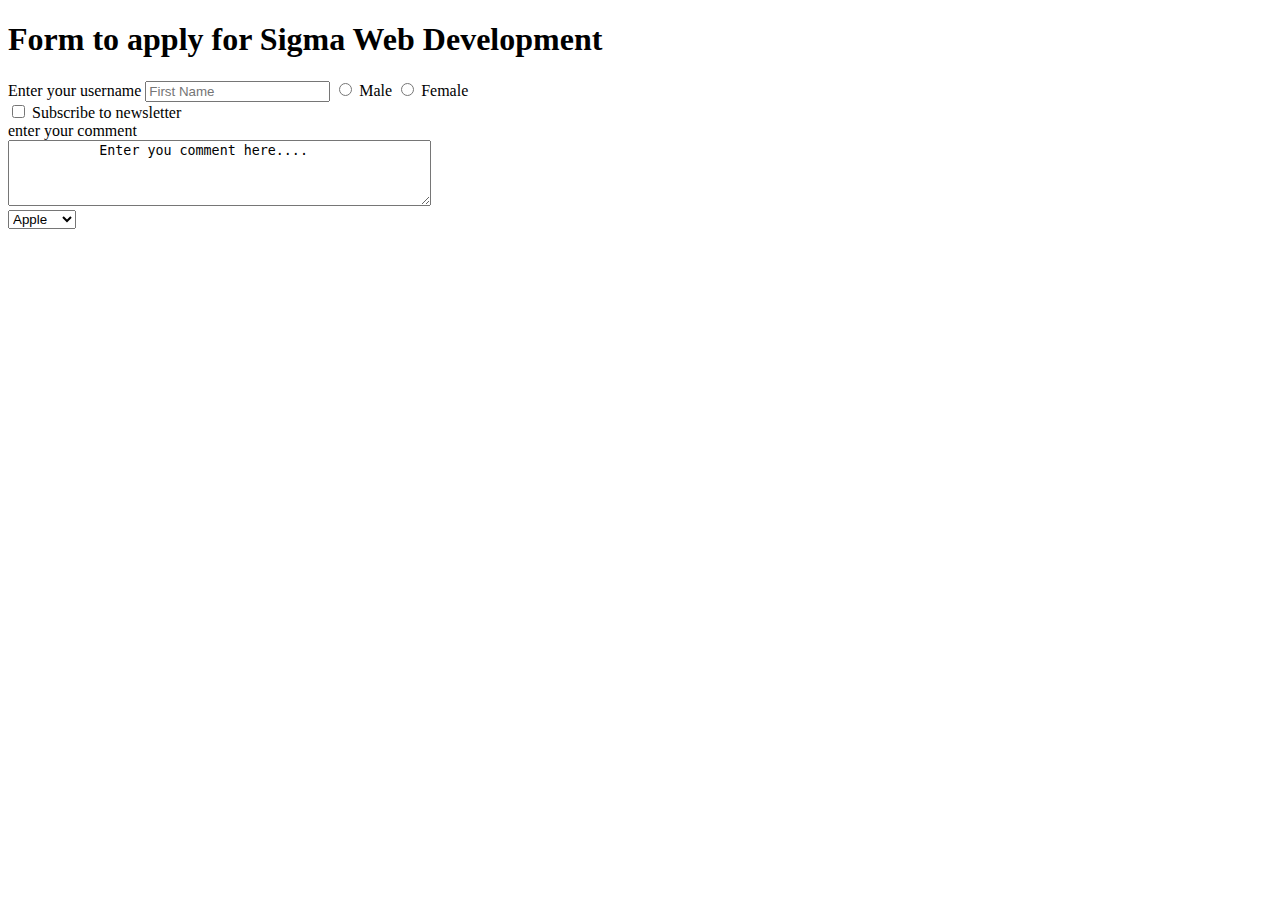
<file: forms_input_tags.html>
<!doctype html>
<html lang="en">
<head>
    <meta charset="UTF-8">
    <meta name="viewport" content="width=device-width, initial-scale=1">
    <title>Forms - Lets learn it</title>
</head>
<body>
      <h1>Form to apply for Sigma Web Development</h1>
      <form action="post">
          <div>
          <label for="username">Enter your username</label>
          <input type="text" name="first_name" placeholder="First Name">
          <input type="radio" id="male" name="gender" value="male">
          <label for="male">Male</label>
          <input type="radio" id="female" name="gender" value="female">
          <label for="female">Female</label>
          </div>

          <div>
              <input type="checkbox" id="subscribe" name="subscribe" value="yes">
              <label for="subscribe">Subscribe to newsletter</label>

          </div>
          <div>
              <label for="comment">enter your comment</label>
              <br>
                <textarea name="comment" rows="4" cols="50">
           Enter you comment here....
                </textarea>
          </div>
          <div>
              <select name="fruits">
                  <option value="apple">Apple</option>
                  <option value="banana">Banana</option>
                  <option value="pear">Pear</option>
              </select>
          </div>
      </form>
</body>
</html>
</file>
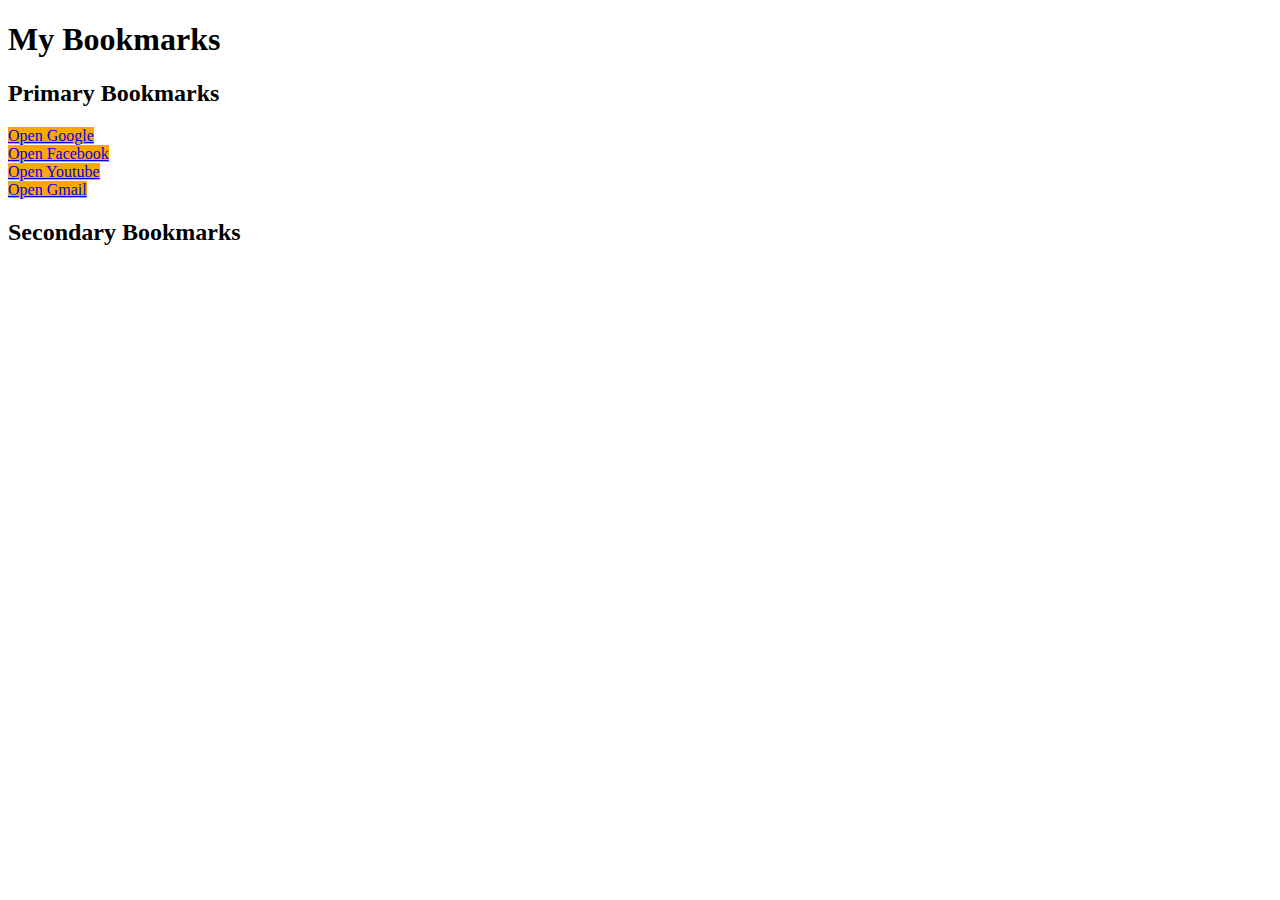
<file: heading,lists_and_links.html>
<!doctype html>
<html lang="en">
<head>
    <meta charset="UTF-8">
    <meta name="viewport" content="width=device-width, initial-scale=1">
    <title>Bookmark Manager - CodewithSaadman</title>
    <link rel="stylesheet" href="style.css">
</head>
<body>
     <h1>My Bookmarks</h1>
     <h2>Primary Bookmarks</h2>
     <a target="_blank" href="https://www.google.com">Open Google</a>
     <br>
          <a target="_blank" href="https://www.facebook.com">Open Facebook</a>
     <br>
          <a target="_blank" href="https://www.youtube.com">Open Youtube</a>
     <br>
          <a target="_blank" href="https://www.gmail.com">Open Gmail</a>

     <h2>Secondary Bookmarks</h2>
</body>
</html>
</file>
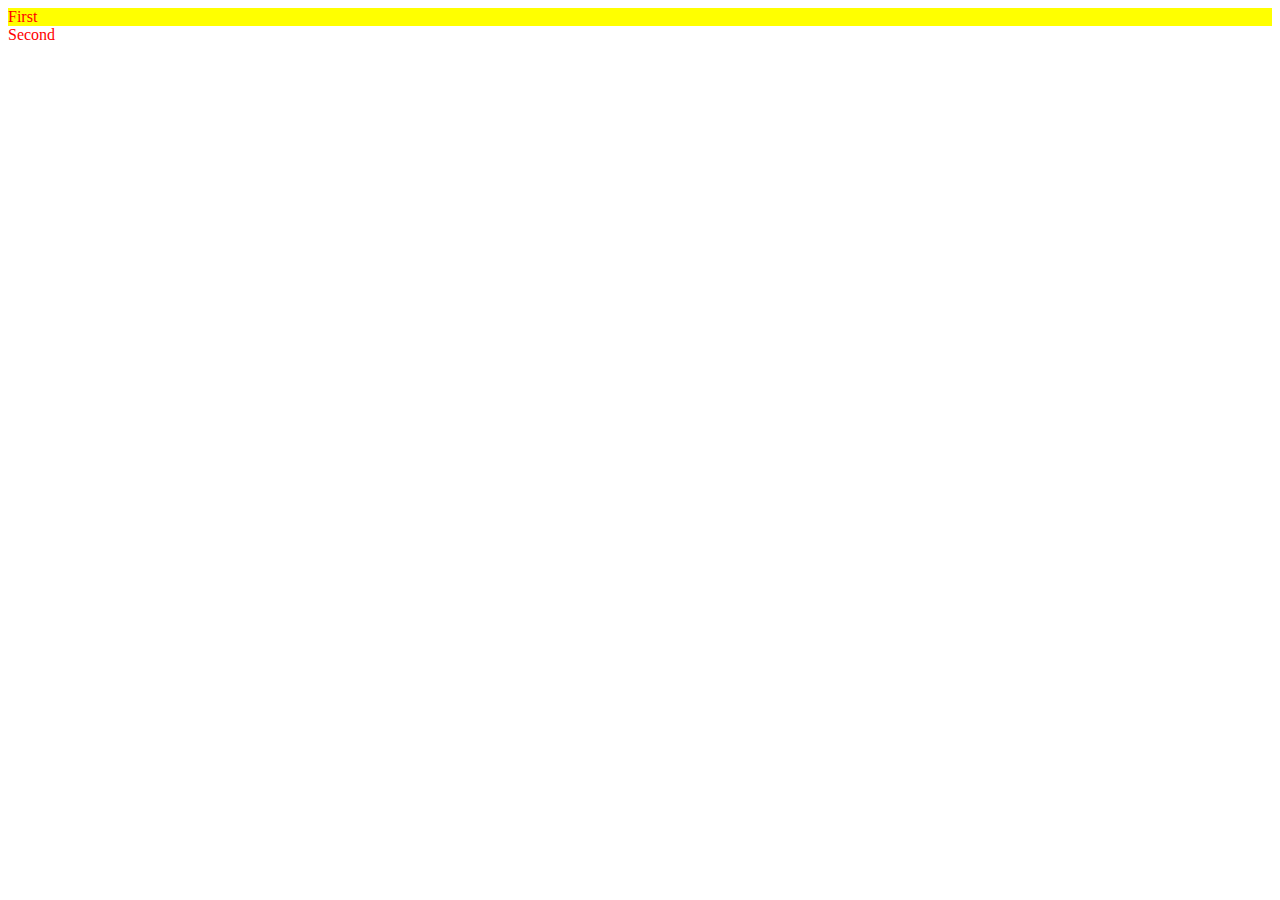
<file: ID_Classes.html>
<!DOCTYPE html>
<html lang="en">
<head>
    <meta charset="UTF-8">
    <meta name="viewport" content="width=device-width, initial-scale=1.0">
    <title>ID and Classes in HTML</title>
    <link rel="stylesheet" href="ID_Classes.css">
</head>
<body>
    <div id="firstdiv" class="red bg-yellow">First</div>
    <div id="seconddiv" class="red">Second</div>
    <span class="red"></span>
</body>
</html>
</file>
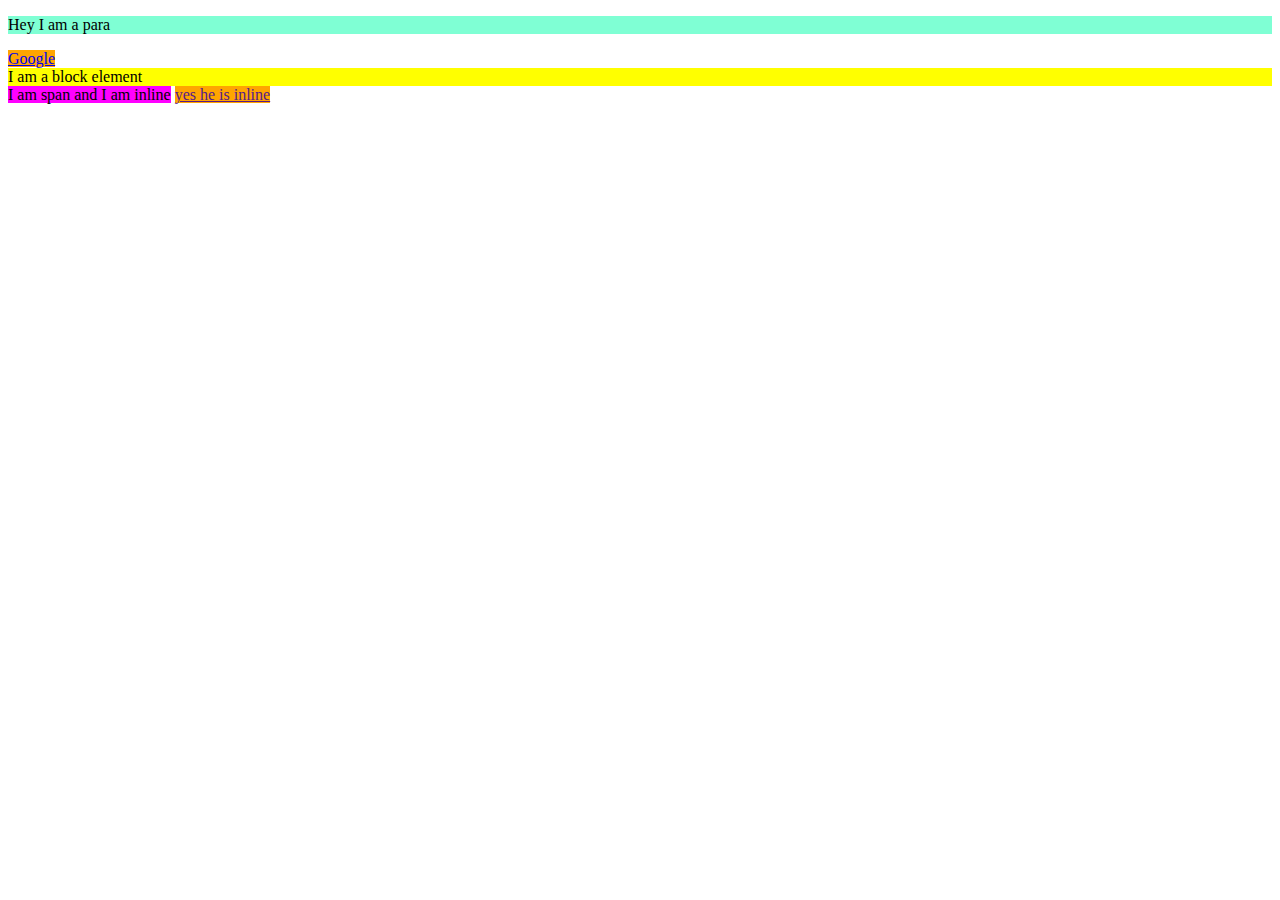
<file: Inline_block_elements.html>
<!DOCTYPE html>
<html lang="en">

<head>
    <meta charset="UTF-8">
    <meta name="viewport" content="width=device-width, initial-scale=1.0">
    <title>Inline and Block Elements</title>
    <link rel="stylesheet" href="style.css">
</head>

<body>
    <p>Hey I am a para</p>
    <a href="https://google.com">Google</a>
    <div>I am a block element</div>
    <span>I am span and I am inline</span>
    <a href="">yes he is inline</a>
</body>

</html>
</file>
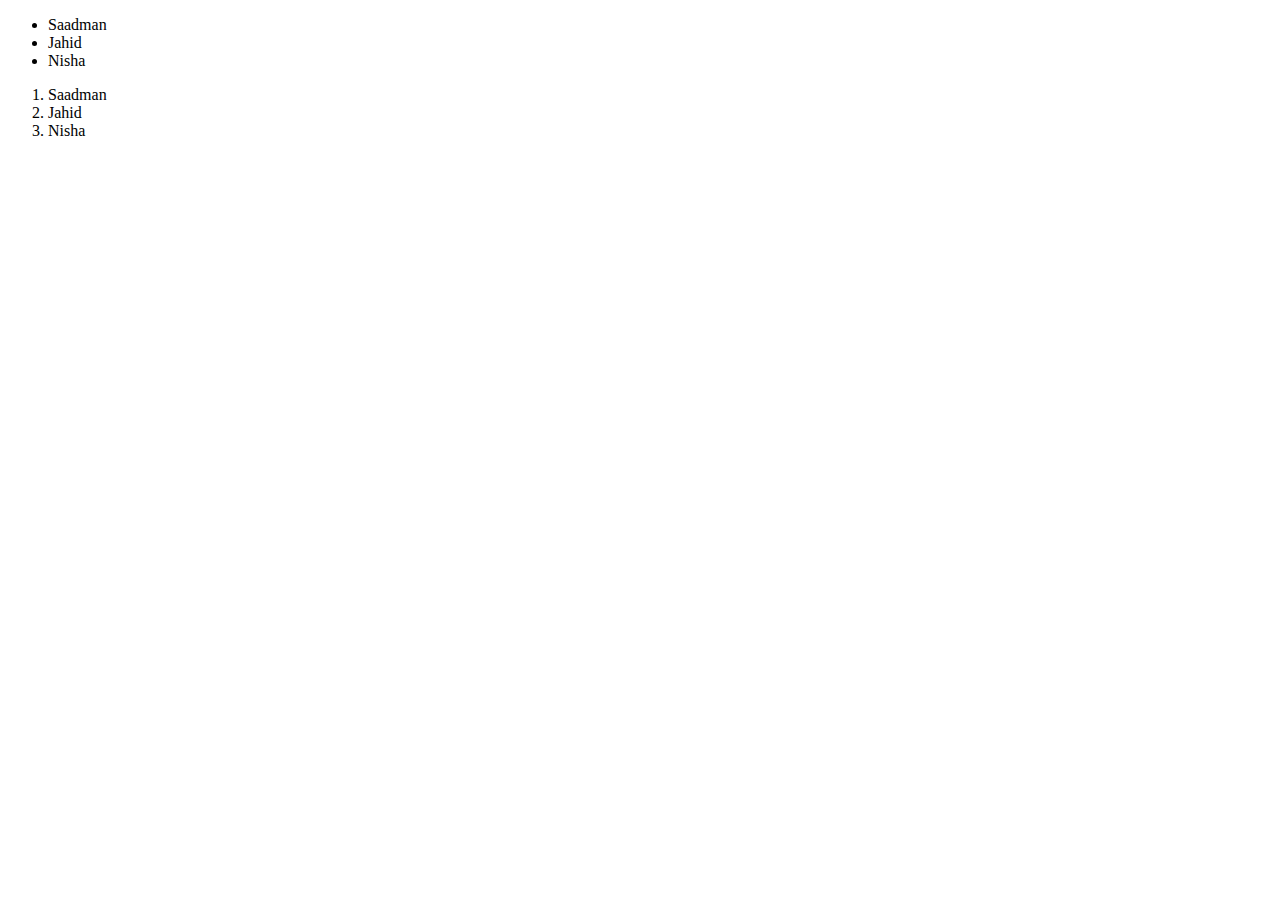
<file: List.html>
<!DOCTYPE html>
<html lang="en">
<head>
    <meta charset="UTF-8">
    <meta name="viewport" content="width=device-width, initial-scale=1.0">
    <title>Document</title>
</head>
<body>
    <ul type="disc">
        <li>Saadman</li>
        <li>Jahid</li>
        <li>Nisha</li>
    </ul>
    <ol type="1">
        <li>Saadman</li>
        <li>Jahid</li>
        <li>Nisha</li>
    </ol>
</body>
</html>
</file>
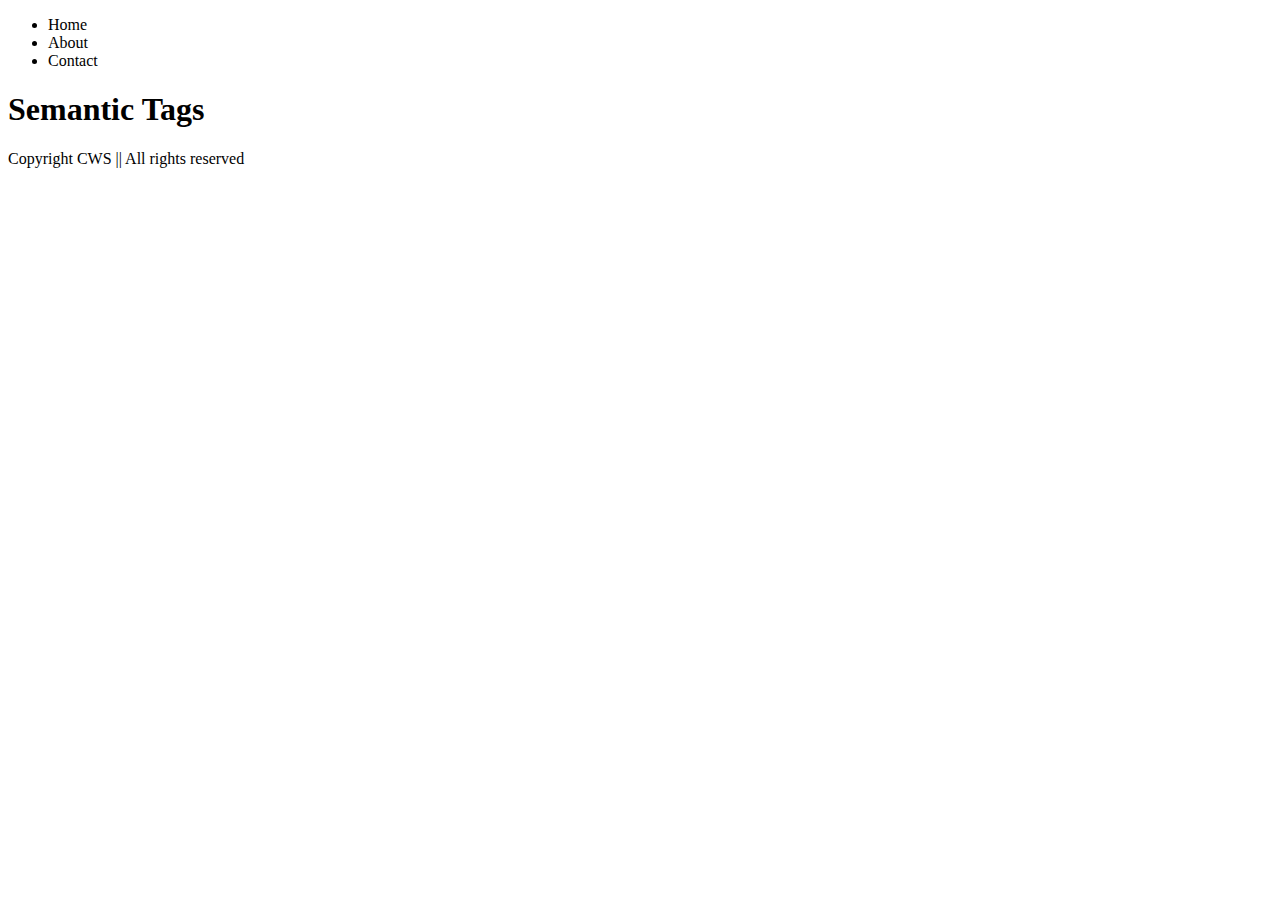
<file: Semantic_Tags.html>
<!DOCTYPE html>
<html lang="en">

<head>
    <meta charset="UTF-8">
    <meta name="viewport" content="width=device-width, initial-scale=1.0">
    <title>Semantic Tags</title>
</head>

<body>
    <header>
        <nav> 
            <ul>
                <li>Home</li>
                <li>About</li>
                <li>Contact</li>

            </ul>
        </nav>
    </header>
    <main>
        <h1>Semantic Tags</h1>
    </main>

    <footer>
        Copyright CWS || All rights reserved
    </footer>

    <!--
      <header>: Used to represent the top section of a web page, often containing headings, logos, and navigation.

      <nav>: Signifies a navigation menu on a web page.

      <article>: Indicates a self-contained piece of content, such as a blog post or news article.

      <section>: Represents a thematic grouping of content on a web page.

      <aside>: Typically used for sidebars or content that is tangentially related to the main content.

      <footer>: Represents the footer of a web page, usually containing copyright information and contact details.

      <figure> and <figcaption>: Used for embedding images, diagrams, or charts, along with a caption.

      <main>: Signifies the main content area of a web page.

      <time>: Used to represent time-related information, like dates and times.
    
      -->



</body>

</html>
</file>
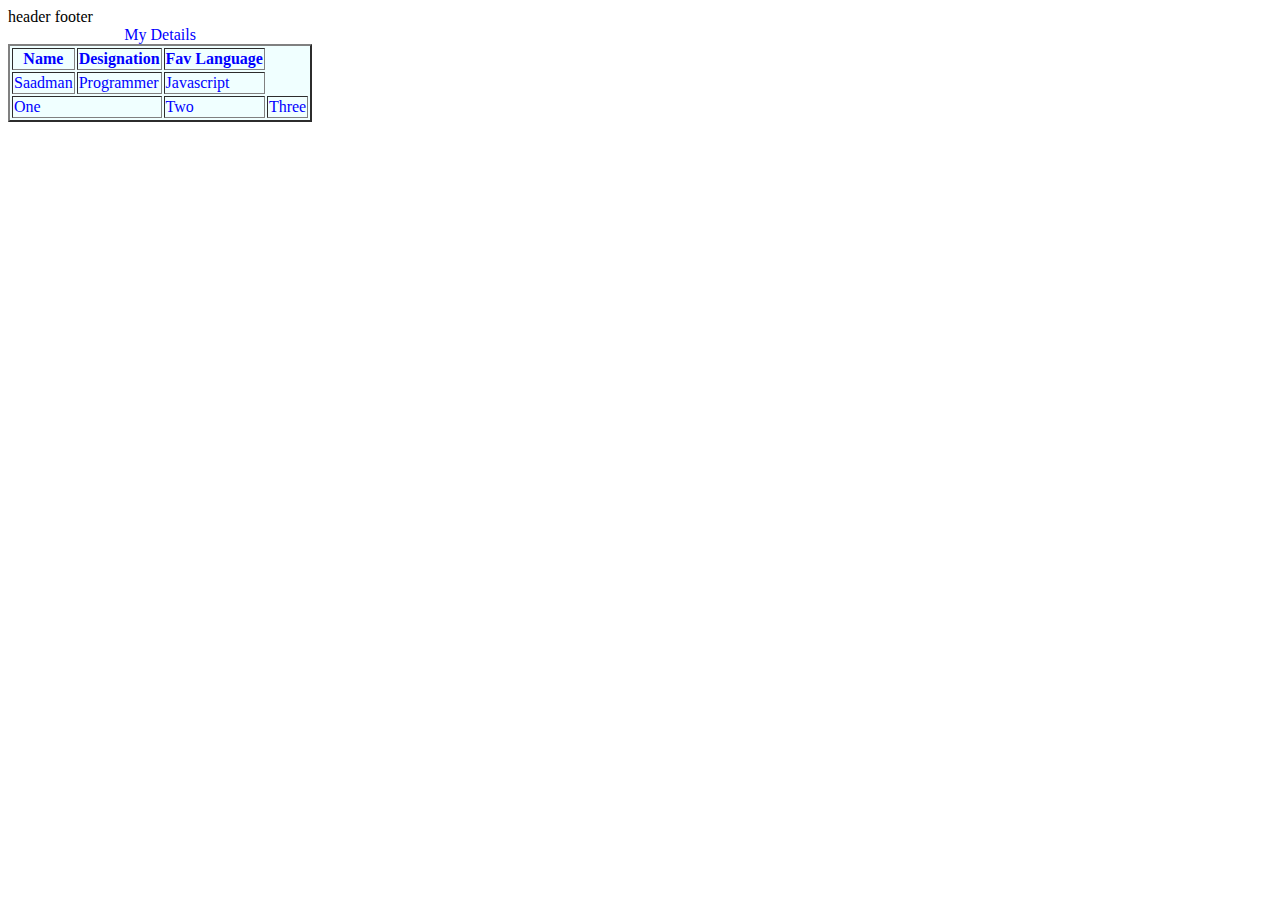
<file: table_2.html>
<!DOCTYPE html>
<html lang="en">

<head>
    <meta charset="UTF-8">
    <meta name="viewport" content="width=device-width, initial-scale=1.0">
    <title>Table Sites</title>
</head>

<body>
    <table border="2" style="background-color: azure; color: blue;">
        <caption>My Details</caption>
        <thread>
            header
        </thread>
        <tfoot>
            footer
        </tfoot>
        <tr>
            <th>Name</th>
            <th>Designation</th>
            <th>Fav Language</th>  
        </tr>
        <tr>
            <td>Saadman</td>
            <td>Programmer</td>
            <td>Javascript</td>
        </tr>
        <tr>
            <td colspan="2">One</td>
            <td colspan="2">Two</td>
            <td rowspan="2">Three</td>
        </tr>
        
    </table>
</body>

</html>
</file>
<file: style.css>
p{
    background-color: aquamarine;
}
a{
    background-color: orange;
}

div{
    background-color: yellow;
}

span{
    background-color: magenta;
}
</file>
<file: ID_Classes.css>
.red{
   color: red;
}

.bg-yellow{
   background-color: yellow;
}

/* #firstdiv{
    background-color: red;
} */
</file>
